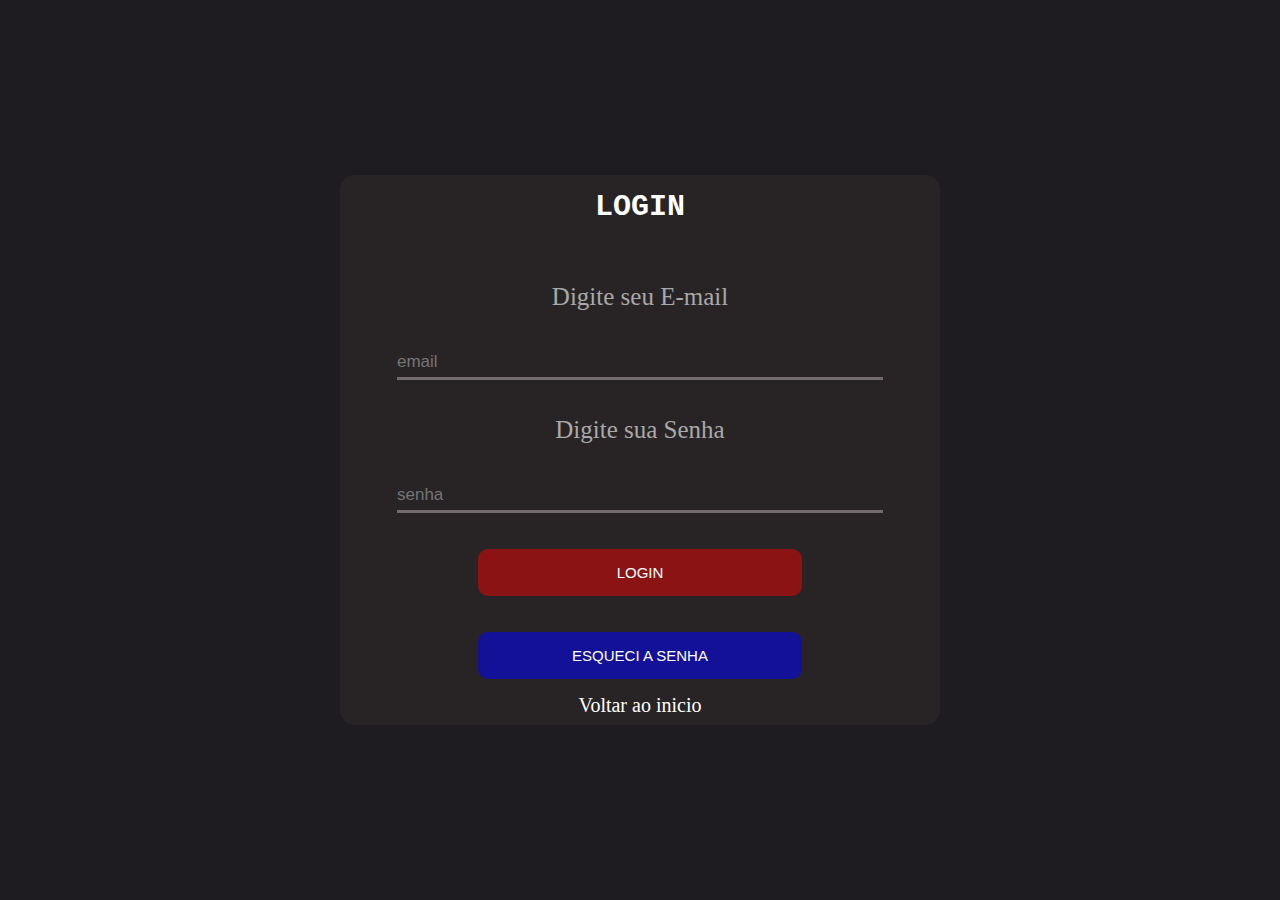
<file: login.html>
<!DOCTYPE html>
<html lang="pt-br">
<head>
    <meta charset="UTF-8">
    <meta http-equiv="X-UA-Compatible" content="IE=edge">
    <meta name="viewport" content="width=device-width, initial-scale=1.0">
    <title>Login E-Players</title>
    <link rel="stylesheet" href="css/style-login.css">
</head>
<body>
    <section>
        <div class="login">
                <h1>Login</h1>
                <br><br>
                <div class="itens">
                    <span>Digite seu E-mail</span>
                    <br><br>
                    <input id="email" type="email" placeholder="email">
                    <span id="error-email" >Email incoreto</span>
                    <br><br>
                    <span>Digite sua Senha</span>
                    <br><br>
                    <input id="senha" type="password" placeholder="senha">
                    <br><br>
                    <button type="submit">
                      login
                    </button>
                    <br><br>
                    <button id="cadastro">
                        Esqueci a senha
                    </button>

                    <a href="index.html">Voltar ao inicio</a>

                </div>
    
         </div>

    </section>
    <script>
        
    </script>
</body>
</html>
</file>
<file: css/style-login.css>
*{
    padding: 0;
    margin: 0;

}
body{
    max-width: 0;
    
}
section{
    display: flex;
    justify-content: center;
    align-items: center;
    /* background: linear-gradient(178.35deg, rgba(35, 104, 236, 0.97) 32.89%, rgba(3, 87, 249, 0.47) 135.75%); */
    background-color: #1E1C21;
    height: 100vh;
    width: 100vw;
}
.login{
    background:rgba(49, 44, 44, 0.534);
    /* position: relative; */
    max-height: 550px;
    height: 100%;
    max-width: 600px;
    width: 75%;
    color: white;
    border-radius: 15px;
    display: flex;
    flex-direction: column;
    /* padding-left: 20px; */
}
.itens{
    display: flex;
    flex-direction: column;
    width: 90%;
    margin: auto;
    align-items: center;
}
.login input{
    width: 90%;
    height: 30px;
    background: transparent;
    border: 0;
    border-bottom: 3px solid rgb(116, 108, 108);
    outline: none;
    font-size: 17px;
}
.login button{
    background-color: rgba(255, 0, 0, 0.465);
    width: 60%;
    padding: 15px 25px;
    border-radius: 10px;
    border: 0;
    color: white;
    font-size: 15px;
    font-family: sans-serif;
    text-transform: uppercase;
}
#cadastro{
    background-color: rgba(0, 0, 255, 0.521);
}
#cadastro a{
    text-decoration: none;
    color: white;
}
#numero{
    display: none;
    margin-bottom: 8px;
}
.login span{
    font-size: 25px;
    color: darkgray;
}
.login h1{
    padding: 15px;
    text-align: center;
    text-transform: uppercase;
    font-size: 30px;
    font-family: 'Courier New', Courier, monospace;
}
#error-email{
    display: none;
    color: red;
    font-size: 20px;
}
.login a{
    padding-top: 15px;
    text-decoration: none;
    color: white;
    font-size: 20px;
}


    



/* responsivo */
@media screen and (max-width: 440px) {
    .login button{
        font-size: 10px;
        height: 40px;
    }
    #cadastro{
        font-size: 8px;
        height: 40px;

    }
    .login a{
        font-size: 15px;
    }
   
}
@media screen and (max-width: 360px){
    .login button{
        font-size: 10px;
    }
    
}
</file>
